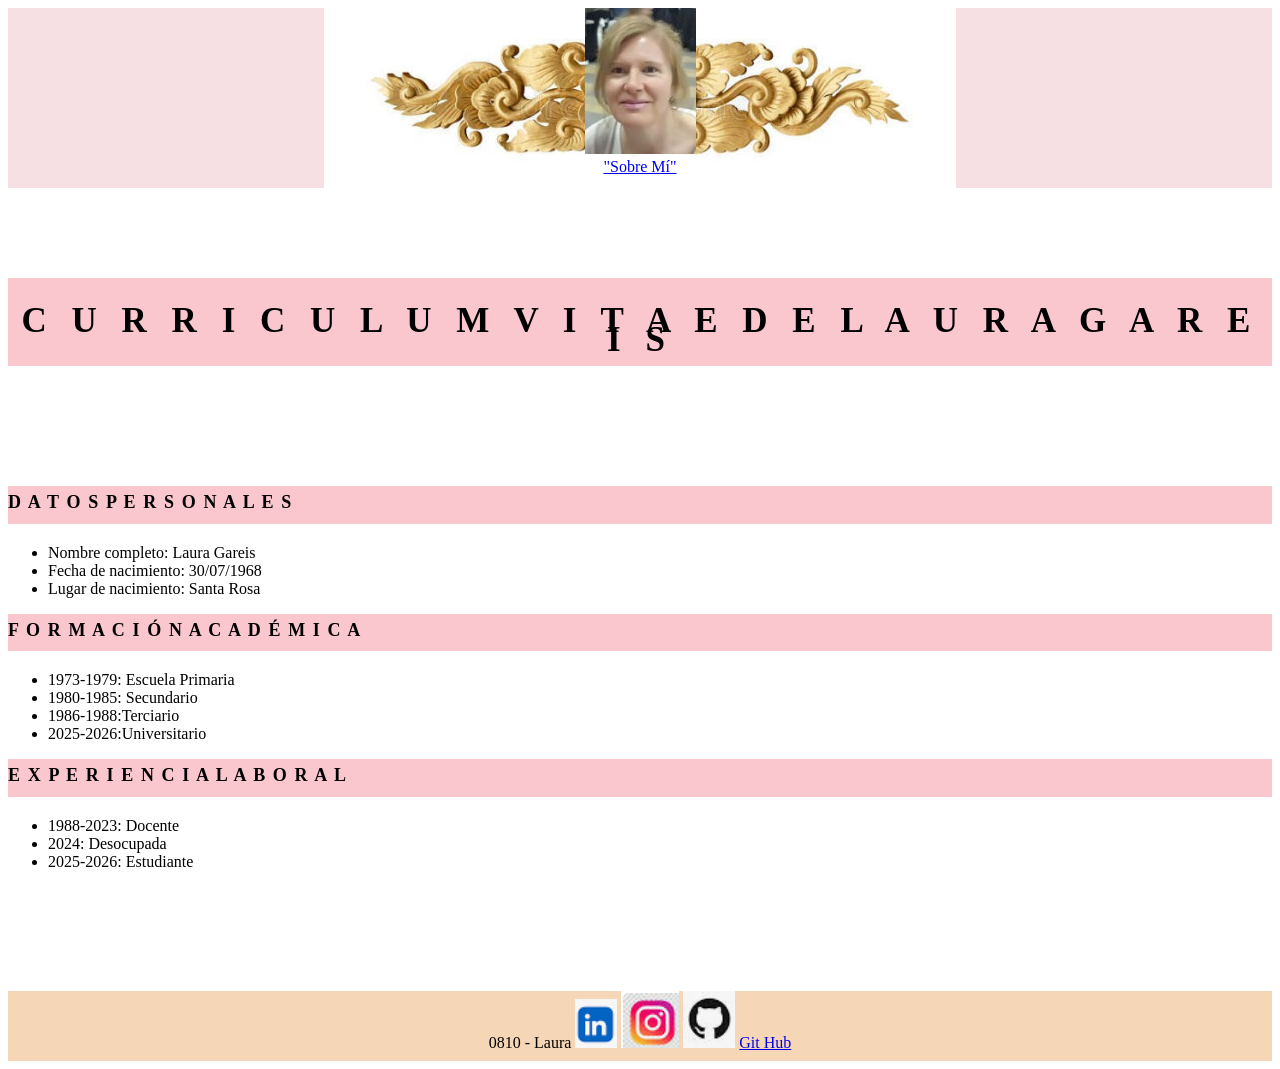
<file: index.html>
<!doctype html>
<html lang="es">
  <head>
    <meta charset="UTF-8" />
    <meta name="viewport" content="width=device-width, initial-scale=1.0" />
    <title>CURRICULUM VITAE DE LAURA GAREIS</title>
    <link rel="stylesheet" href="./Css/style.css" />
  </head>

  <body>
    <header>
      <img src="./img/Fot Lau.jpg" alt="Fot Lau"/>
      <div class="menú">
        <a href="sobremi.html"> "Sobre Mí"</a>
      </div>
    </header>   
      <h1>C U R R I C U L U M  V I T A E  D E  L A U R A  G A R E I S </h1>
  <main>
    <section>
  
      
        <h2>D A T O S P E R S O N A L E S</h2>
        <ul>
          <li><span class="cursiva">Nombre completo:</span> Laura Gareis</li>
          <li><span class="cursiva">Fecha de nacimiento: </span>30/07/1968</li>
          <li><span class="cursiva">Lugar de nacimiento: </span>Santa Rosa</li>
        </ul>
    </section>
      <section>
        <h2>F O R M A C I Ó N A C A D É M I C A</h2>
        <p>
          <ul class="eliminarPunto">
            <li><span> 1973-1979: </span>Escuela Primaria</li> 
            <li><span>1980-1985: </span>Secundario</li>
            <li><span>1986-1988:</span>Terciario</li>
            <li><span>2025-2026:</span>Universitario</li>
          </ul>
        </p>
      </section>
      <section>
        <h2>E X P E R I E N C I A L A B O R A L</h2>
        <ul class="eliminarPunto">
          <li>
          <span>1988-2023: </span>Docente</li> 
          <li><span>2024: </span> Desocupada</li>
          <li><span>2025-2026: </span>Estudiante</li>
        </ul>
      </section>
  </main>
  
  <footer>
    0810 - Laura
    <img src="img/logo1.png" alt="logo1" />
    <img src="img/logo2.png" alt="logo2" />
    <img src="img/logo3.png"alt="logo3"/>
    <a href= "https://github.com"> Git Hub </a>
    </footer>
</body>
</html>
</file>
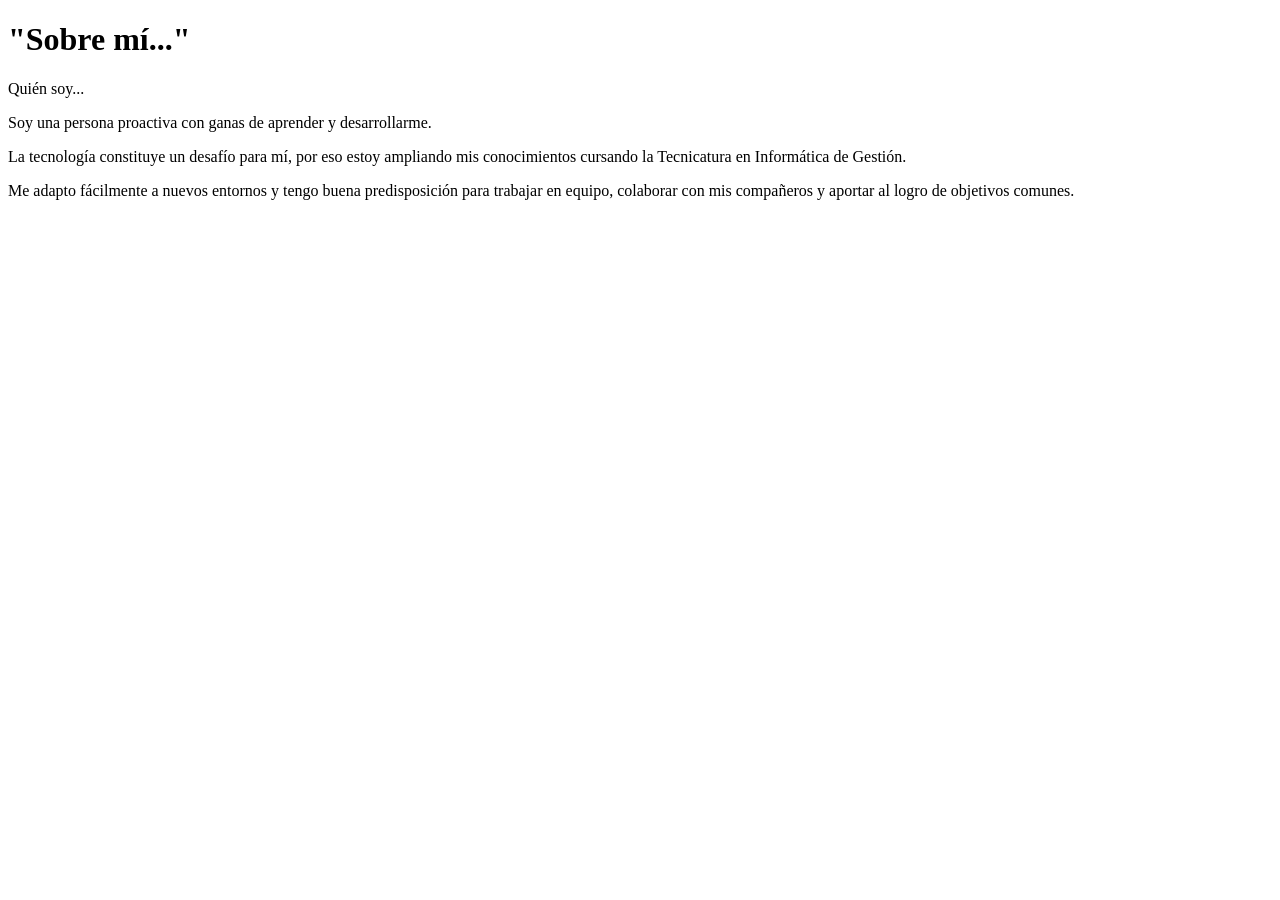
<file: sobremi.html>
<!doctype html>
<html lang="en">
  <head>
    <meta charset="UTF-8" />
    <meta name="viewport" content="width=device-width, initial-scale=1.0" />
    <title>CV_LG"</title>
  </head>
  <body>
    <h1>"Sobre mí..."</h1>
    <section>
      Quién soy...
      <p>Soy una persona proactiva con ganas de aprender y desarrollarme.</p>
      <p>
        La tecnología constituye un desafío para mí, por eso estoy ampliando mis
        conocimientos cursando la Tecnicatura en Informática de Gestión.
      </p>
      <p>
        Me adapto fácilmente a nuevos entornos y tengo buena predisposición para
        trabajar en equipo, colaborar con mis compañeros y aportar al logro de
        objetivos comunes.
      </p>
    </section>
  </body>
</html>
</file>
<file: Css/style.css>
header {
  text-align: center;
  background-image: url("../img/images.jfif");
  background-size: 50%;
  background-position: center;
  background-repeat: no-repeat;
  width: 100%;
  height: 180px;
  background-color: #f7e0e4;
}
h1 {
  text-align: center;
  background-color: #fbc7cf;
  letter-spacing: 0.5rem;
  line-height: 54.69%;
  font-weight: bold;
  font-size: 35px;
  padding-top: 34px;
  padding-bottom: 16px;
  margin-top: 90px;
  margin-bottom: 120px;
}

h2 {
  background-color: #fbc7cf;
  letter-spacing: 0.1rem;
  line-height: 54.69%;
  font-weight: bold;
  font-size: 18px;
  padding-top: 12px;
  padding-bottom: 16px;
  margin-top: 12px;
  margin-bottom: 20px;
}

footer {
  margin-top: 120px;
  background-color: #f5d6b6;
  padding: top 11px;
  padding-bottom: 9px;
  text-align: center;
}
</file>
